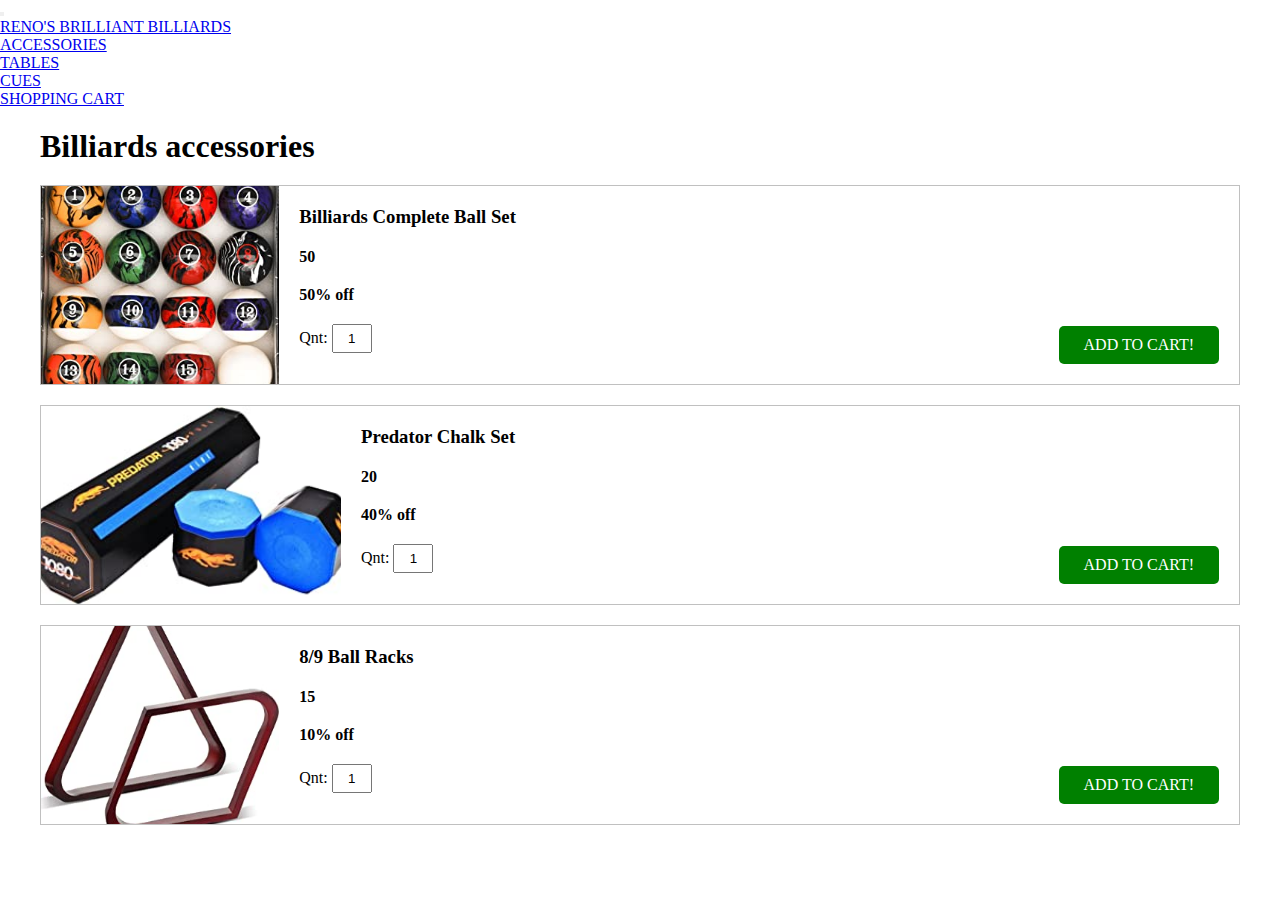
<file: website/accessories.html>
<!DOCTYPE html>
  <html>
  <head>
    <title>Shopping Cart</title>
    <link rel="stylesheet" type="text/css" href="styles.css">
    <link href="https://cdn.jsdelivr.net/npm/bootstrap@5.0.2/dist/css/bootstrap.min.css" rel="stylesheet" integrity="sha384-EVSTQN3/azprG1Anm3QDgpJLIm9Nao0Yz1ztcQTwFspd3yD65VohhpuuCOmLASjC" crossorigin="anonymous">
    <style>
      body{
        background-image: url("https://tse2.mm.bing.net/th?id=OIP.mSIEtH3GHeU_L1OM5bjCaQHaEK&pid=Api&P=0&w=294&h=166")
      }
    </style>
    <script src="scripts.js" async></script>
  </head>
  <body>
    <nav class="navbar navbar-expand-lg navbar-light bg-light">
      <div class="container-fluid">
        <button class="navbar-toggler" type="button" data-bs-toggle="collapse" data-bs-target="#navbarTogglerDemo01" aria-controls="navbarTogglerDemo01" aria-expanded="false" aria-label="Toggle navigation">
          <span class="navbar-toggler-icon"></span>
        </button>
        <div class="collapse navbar-collapse" id="navbarTogglerDemo01">
          <a class="navbar-brand" href="/assessment-3/website/index.html">RENO'S BRILLIANT BILLIARDS</a>
          <ul class="navbar-nav me-auto mb-2 mb-lg-0">
            <li class="nav-item">
              <a class="nav-link active" aria-current="page" href="accessories.html">ACCESSORIES</a>
            </li>
            <li class="nav-item">
              <a class="nav-link" href="tables.html">TABLES</a>
            </li>
            <li class="nav-item">
              <a class="nav-link" href="cues.html" tabindex="-1" aria-disabled="true">CUES</a>
            </li>
            <li class="nav-item">
              <a class="nav-link" href="shopping_cart.html" tabindex="-1" aria-disabled="true">SHOPPING CART</a>
            </li>
          </ul>
          </form>
        </div>
      </div>
    </nav>
  <div class="container">
    <h1>Billiards accessories</h1>
    <div class="cart">  
      <div class="products"> 
        <div class="product"> 
          <img class="product-image" src="../web_images/pool_balls.jpg"> 
          <div class="product-info">
            <h3 class="product-name">Billiards Complete Ball Set</h3> 
            <h4 class="product-price">50</h4>  
            <h4 class="product-offer">50% off</h4>
            <p class="product-quantity">Qnt: <input value="1" name="">
            <p class="product-add">
              <span id="add" onclick="addToCart('Billiards Complete Ball Set')">ADD TO CART!</span>
            </p>
          </div>
        </div>
        <div class="product">
          <img class="product-image" src="../web_images/chalk.jpg">
          <div class="product-info">
            <h3 class="product-name">Predator Chalk Set</h3>
            <h4 class="product-price">20</h4>
            <h4 class="product-offer">40% off</h4>
            <p class="product-quantity">Qnt: <input value="1" name="">
            <p class="product-add">
              <span id="add" onclick="addToCart('Predator Chalk Set')">ADD TO CART!</span>
            </p>
          </div>
        </div>
        <div class="product">
          <img class="product-image" src="../web_images/rack.jpg">
          <div class="product-info">
            <h3 class="product-name">8/9 Ball Racks</h3>
            <h4 class="product-price">15</h4>
            <h4 class="product-offer">10% off</h4>
            <p class="product-quantity">Qnt: <input value="1" name="">
            <p class="product-add">
              <span id="add" onclick="addToCart('8/9 Ball Racks')">ADD TO CART!</span>
            </p>
          </div>
      </div>
    </div>
  </div>
</body>
</html>
</file>
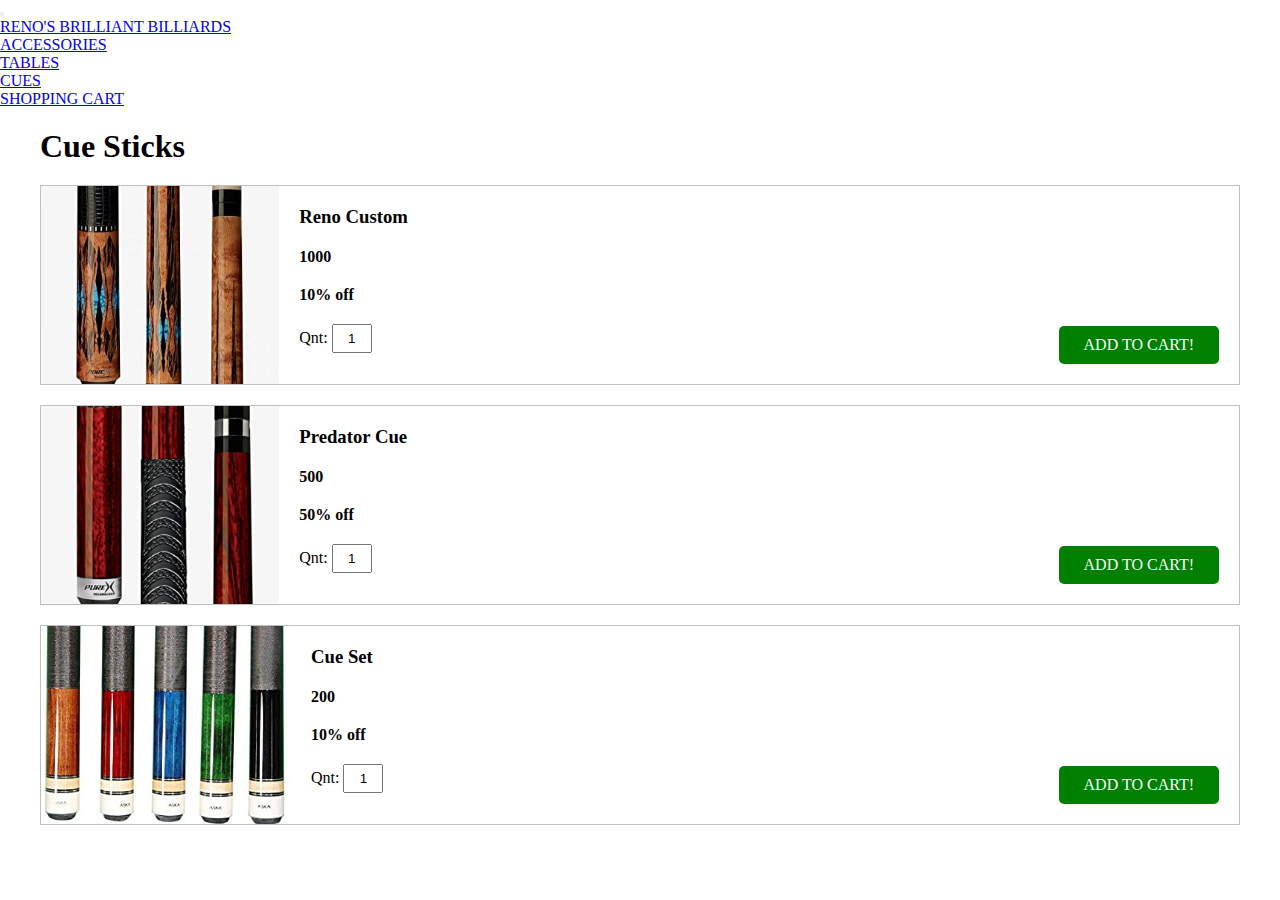
<file: website/cues.html>
<!DOCTYPE html>
  <html>
  <head>
    <title>Shopping Cart</title>
    <link rel="stylesheet" type="text/css" href="styles.css">
    <link href="https://cdn.jsdelivr.net/npm/bootstrap@5.0.2/dist/css/bootstrap.min.css" rel="stylesheet" integrity="sha384-EVSTQN3/azprG1Anm3QDgpJLIm9Nao0Yz1ztcQTwFspd3yD65VohhpuuCOmLASjC" crossorigin="anonymous">
    <style>
      body{
        background-image: url("https://tse2.mm.bing.net/th?id=OIP.mSIEtH3GHeU_L1OM5bjCaQHaEK&pid=Api&P=0&w=294&h=166")
      }
    </style>
    <script src="scripts.js" async></script>
  </head>
  <body>
    <nav class="navbar navbar-expand-lg navbar-light bg-light">
      <div class="container-fluid">
        <button class="navbar-toggler" type="button" data-bs-toggle="collapse" data-bs-target="#navbarTogglerDemo01" aria-controls="navbarTogglerDemo01" aria-expanded="false" aria-label="Toggle navigation">
          <span class="navbar-toggler-icon"></span>
        </button>
        <div class="collapse navbar-collapse" id="navbarTogglerDemo01">
          <a class="navbar-brand" href="index.html">RENO'S BRILLIANT BILLIARDS</a>
          <ul class="navbar-nav me-auto mb-2 mb-lg-0">
            <li class="nav-item">
              <a class="nav-link active" aria-current="page" href="accessories.html">ACCESSORIES</a>
            </li>
            <li class="nav-item">
              <a class="nav-link" href="tables.html">TABLES</a>
            </li>
            <li class="nav-item">
              <a class="nav-link" href="cues.html" tabindex="-1" aria-disabled="true">CUES</a>
            </li>
            <li class="nav-item">
              <a class="nav-link" href="shopping_cart.html" tabindex="-1" aria-disabled="true">SHOPPING CART</a>
            </li>
          </ul>
          </form>
        </div>
      </div>
    </nav>
  <div class="container">
    <h1>Cue Sticks</h1>
    <div class="cart">  
      <div class="products"> 
        <div class="product"> 
          <img class="product-image" src="../web_images/cue1.jpg"> 
          <div class="product-info">
            <h3 class="product-name">Reno Custom</h3> 
            <h4 class="product-price">1000</h4>  
            <h4 class="product-offer">10% off</h4>
            <p class="product-quantity">Qnt: <input value="1" name="">
            <p class="product-add">
              <span id="add" onclick="addToCart('Reno Custom')">ADD TO CART!</span>
            </p>
          </div>
        </div>
        <div class="product">
          <img class="product-image" src="../web_images/cue2.jpg">
          <div class="product-info">
            <h3 class="product-name">Predator Cue</h3>
            <h4 class="product-price">500</h4>
            <h4 class="product-offer">50% off</h4>
            <p class="product-quantity">Qnt: <input value="1" name="">
            <p class="product-add">
              <span class="id" onclick="addToCart('Predator Cue')">ADD TO CART!</span>
            </p>
          </div>
        </div>
        <div class="product">
          <img class="product-image" src="../web_images/cue_set.jpg">
          <div class="product-info">
            <h3 class="product-name">Cue Set</h3>
            <h4 class="product-price">200</h4>
            <h4 class="product-offer">10% off</h4>
            <p class="product-quantity">Qnt: <input value="1" name="">
            <p class="product-add">
              <span class="id" onclick="addToCart('Cue Set')">ADD TO CART!</span>
            </p>
          </div>
      </div>
    </div>
  </div>
</body>
</html>
</file>
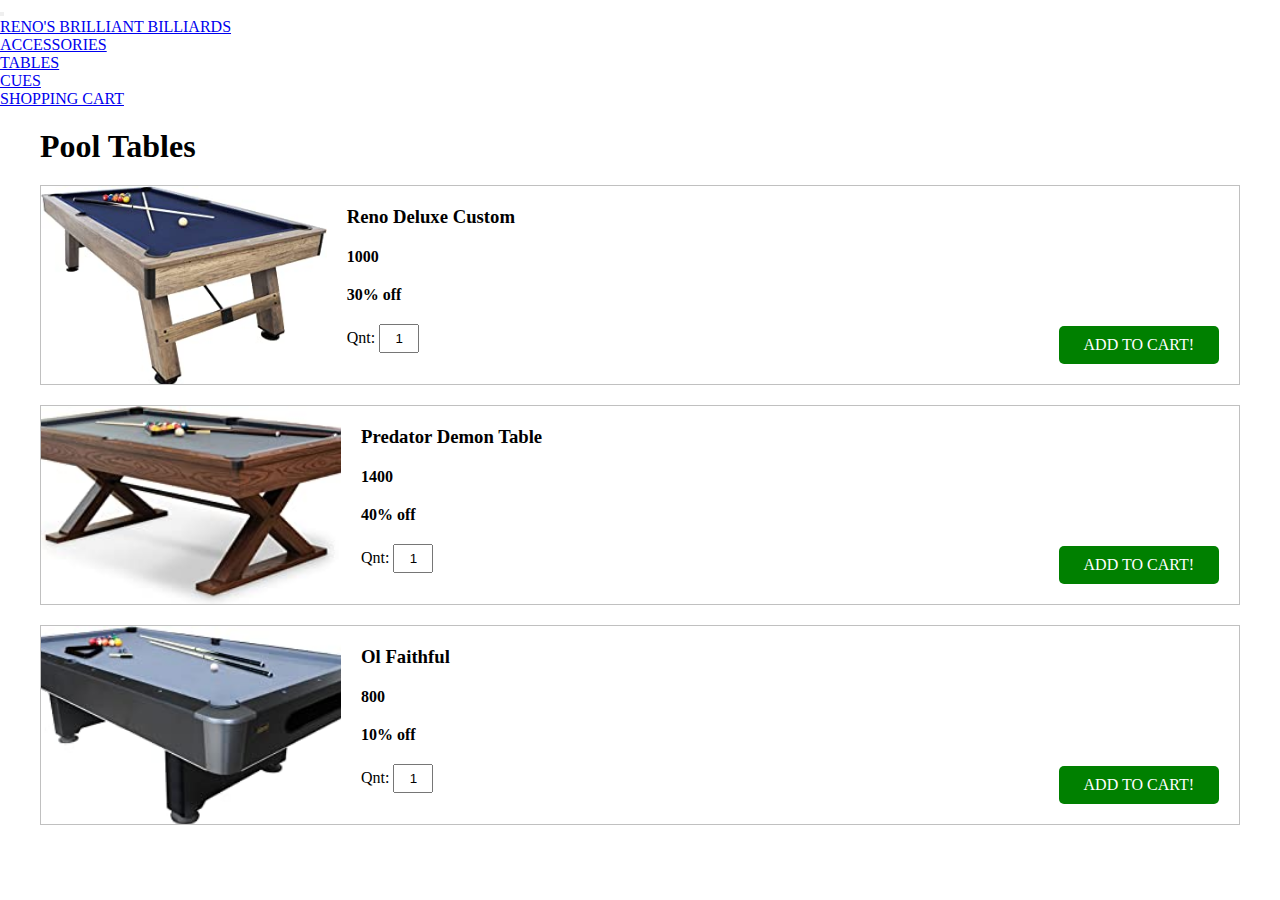
<file: website/tables.html>
<!DOCTYPE html>
  <html>
  <head>
    <title>Shopping Cart</title>
    <link rel="stylesheet" type="text/css" href="styles.css">
    <link href="https://cdn.jsdelivr.net/npm/bootstrap@5.0.2/dist/css/bootstrap.min.css" rel="stylesheet" integrity="sha384-EVSTQN3/azprG1Anm3QDgpJLIm9Nao0Yz1ztcQTwFspd3yD65VohhpuuCOmLASjC" crossorigin="anonymous">
    <style>
      body{
        background-image: url("https://tse2.mm.bing.net/th?id=OIP.mSIEtH3GHeU_L1OM5bjCaQHaEK&pid=Api&P=0&w=294&h=166")
      }
    </style>
    <script src="scripts.js" async></script>
  </head>
  <body>
    <nav class="navbar navbar-expand-lg navbar-light bg-light">
      <div class="container-fluid">
        <button class="navbar-toggler" type="button" data-bs-toggle="collapse" data-bs-target="#navbarTogglerDemo01" aria-controls="navbarTogglerDemo01" aria-expanded="false" aria-label="Toggle navigation">
          <span class="navbar-toggler-icon"></span>
        </button>
        <div class="collapse navbar-collapse" id="navbarTogglerDemo01">
          <a class="navbar-brand" href="index.html">RENO'S BRILLIANT BILLIARDS</a>
          <ul class="navbar-nav me-auto mb-2 mb-lg-0">
            <li class="nav-item">
              <a class="nav-link active" aria-current="page" href="accessories.html">ACCESSORIES</a>
            </li>
            <li class="nav-item">
              <a class="nav-link" href="tables.html">TABLES</a>
            </li>
            <li class="nav-item">
              <a class="nav-link" href="cues.html" tabindex="-1" aria-disabled="true">CUES</a>
            </li>
            <li class="nav-item">
              <a class="nav-link" href="shopping_cart.html" tabindex="-1" aria-disabled="true">SHOPPING CART</a>
            </li>
          </ul>
          </form>
        </div>
      </div>
    </nav>
  <div class="container">
    <h1>Pool Tables</h1>
    <div class="cart">  
      <div class="products"> 
        <div class="product"> 
          <img class="product-image" src="../web_images/table1.jpg"> 
          <div class="product-info">
            <h3 class="product-name">Reno Deluxe Custom</h3> 
            <h4 class="product-price">1000</h4>  
            <h4 class="product-offer">30% off</h4>
            <p class="product-quantity">Qnt: <input value="1" name="">
            <p class="product-add">
              <span id="add" onclick="addToCart('Reno Deluxe Custom')">ADD TO CART!</span>
            </p>
          </div>
        </div>
        <div class="product">
          <img class="product-image" src="../web_images/table2.jpg">
          <div class="product-info">
            <h3 class="product-name">Predator Demon Table</h3>
            <h4 class="product-price">1400</h4>
            <h4 class="product-offer">40% off</h4>
            <p class="product-quantity">Qnt: <input value="1" name="">
            <p class="product-add">
              <span id="add" onclick="addToCart('Predator Demon Table')">ADD TO CART!</span>
            </p>
          </div>
        </div>
        <div class="product">
          <img class="product-image" src="../web_images/table3.jpg">
          <div class="product-info">
            <h3 class="product-name">Ol Faithful</h3>
            <h4 class="product-price">800</h4>
            <h4 class="product-offer">10% off</h4>
            <p class="product-quantity">Qnt: <input value="1" name="">
            <p class="product-add">
              <span class="add" onclick="addToCart('Ol Faithful')">ADD TO CART!</span>
            </p>
          </div>
      </div>
    </div>
  </div>
</body>
</html>
</file>
<file: website/styles.css>
.schedule {
	max-width: 70%;
	margin: auto;
	display: block;
}

* {
	margin: 0;
	padding: 0;
	box-sizing: border-box;
}

.container {
	max-width: 1200px;
	margin: 0 auto;
}

.container>h1 {
	padding: 20px 0;
}

.products {
	flex: 0.75;
}

.product {
	display: flex;
	width: 100%;
	height: 200px;
	overflow: hidden;
	border: 1px solid silver;
	margin-bottom: 20px;
}

.product:hover {
	border: none;
	box-shadow: 2px 2px 4px rgba(0, 0, 0, 0.2);
	transform: scale(1.01);
}

.product>img {
	width: 300px;
	height: 200px;
	object-fit: cover;
}

.product>img:hover {
	transform: scale(1.04);
}

.product-info {
	padding: 20px;
	width: 100%;
	position: relative;
}

.product-name,
.product-price,
.product-offer {
	margin-bottom: 20px;
}

.product-add {
	position: absolute;
	bottom: 20px;
	right: 20px;
	padding: 10px 25px;
	background-color: green;
	color: white;
	cursor: pointer;
	border-radius: 5px;
}

.product-add:hover {
	background-color: white;
	color: green;
	font-weight: 600;
	border: 1px solid green;
}

.product-quantity>input {
	width: 40px;
	padding: 5px;
	text-align: center;
}

@media screen and (max-width: 700px) {
	.add {
		display: none;
	}

	.product {
		height: 150px;
	}
	.product>img {
		height: 150px;
		width: 200px;
	}

	.product-name,
	.product-price,
	.product-offer {
		margin-bottom: 10px;
	}
}

.checkout-container{
	margin: 80px;
	background-color: white;
}

.checkout{
	display: block;
	text-align: center;
}

.checkout-heading{
	display: block;
	text-align: center;
}

#items{
	display: block;
	text-align: center;
}

.purchase{
	display: block;
	text-align: center;
}
</file>
